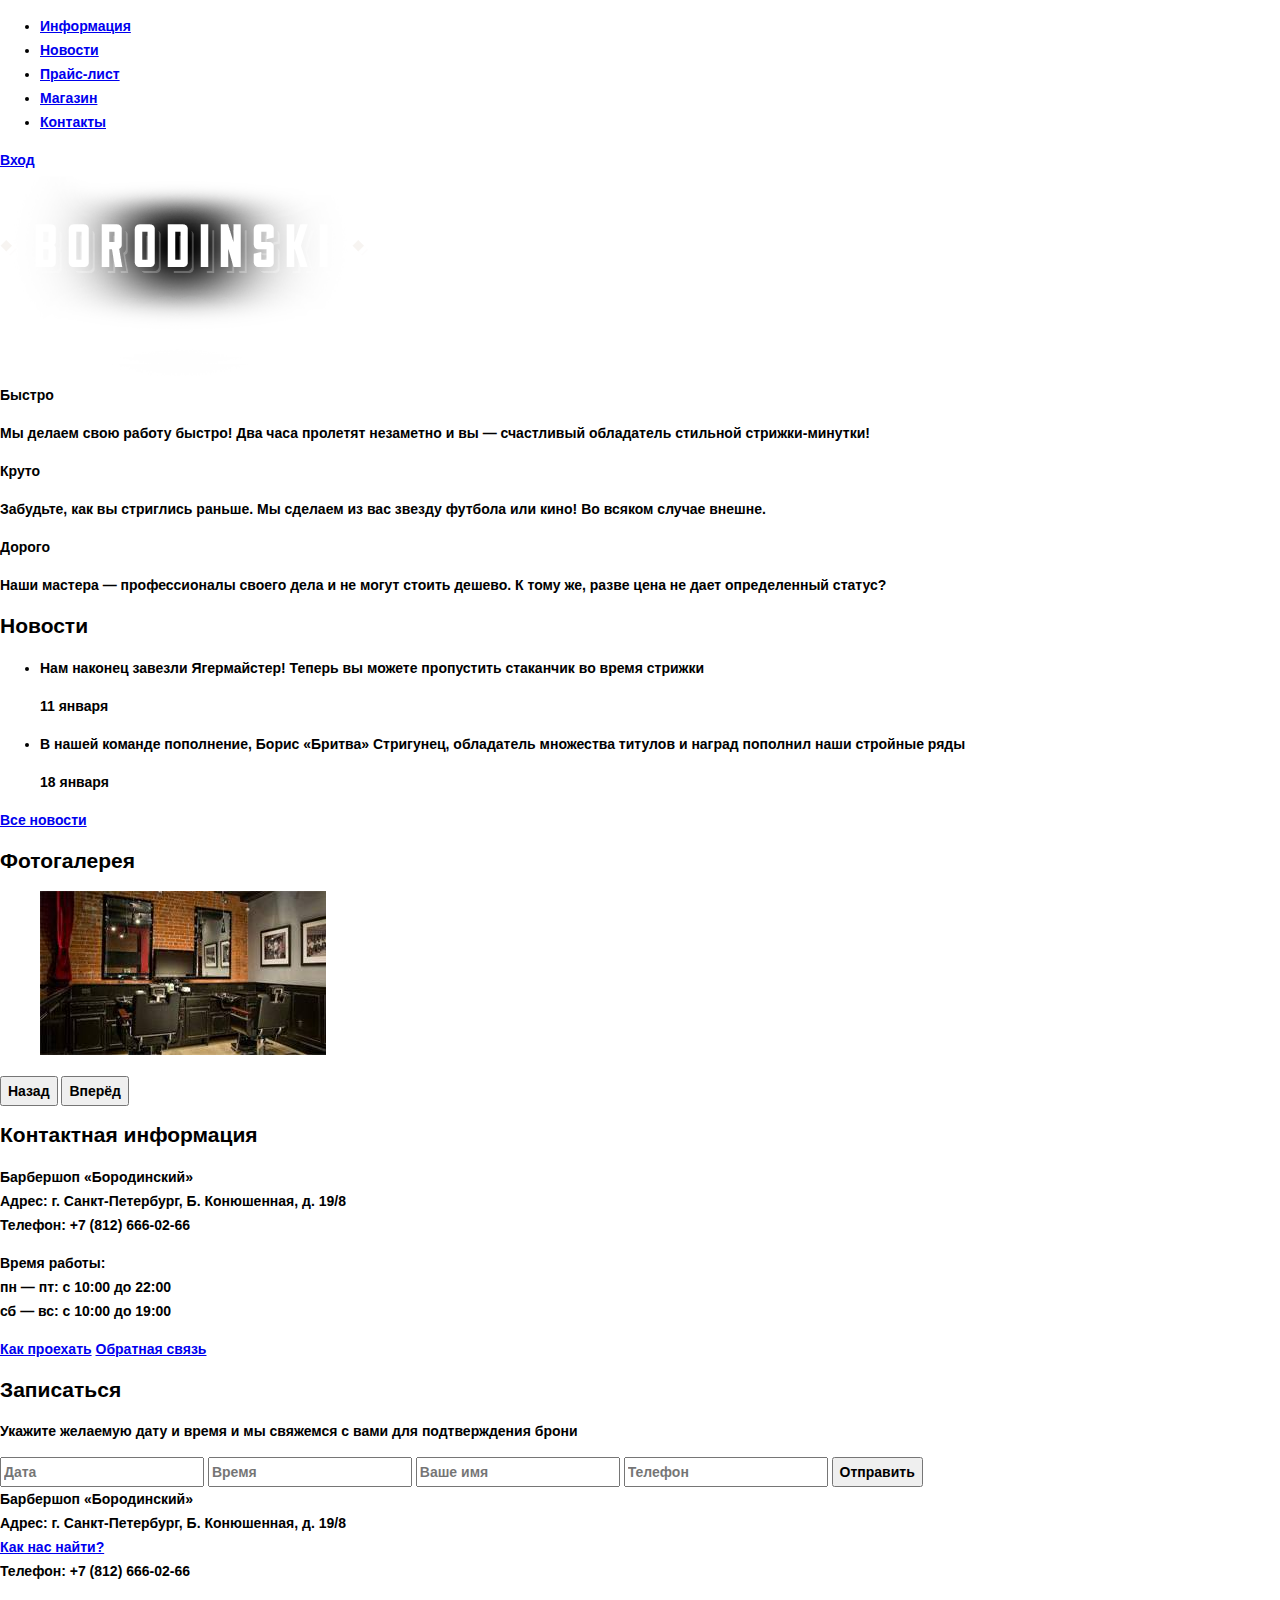
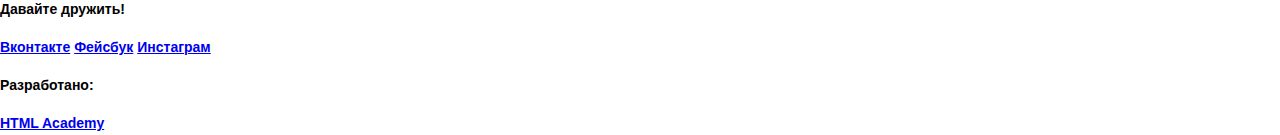
<file: index.html>
<!DOCTYPE html>
<html lang="ru">
  <head>
    <meta charset="utf-8">
    <link href="css/normalize.css" rel="stylesheet">
    <link href="css/style.css" rel="stylesheet">
    <title>Барбершоп «Бородинский»</title>
  </head>
  <body>
    <header class="main-header">
      <div class="container">
        <nav class="main-navigation">
          <ul>
            <li><a href="#">Информация</a></li>
            <li><a href="#">Новости</a></li>
            <li><a href="price-list.html">Прайс-лист</a></li>
            <li><a href="catalog.html">Магазин</a></li>
            <li><a href="#">Контакты</a></li>
          </ul>
        </nav>
        <div class="user-block">
          <a class="login" href="#">Вход</a>
        </div>
      </div>
    </header>

    <main class="container">
      <div class="index-logo">
        <img src="img/index-logo.png" width="368" height="204" alt="Барбершоп «Бородинский»">
      </div>
      <section class="features">
        <div class="features-item">
          <b class="features-name">Быстро</b>
          <p>Мы делаем свою работу быстро! Два часа пролетят незаметно и вы — счастливый обладатель стильной стрижки-минутки!</p>
        </div>
        <div class="features-item">
          <b class="features-name">Круто</b>
          <p>Забудьте, как вы стриглись раньше. Мы сделаем из вас звезду футбола или кино! Во всяком случае внешне.</p>
        </div>
        <div class="features-item">
          <b class="features-name">Дорого</b>
          <p>Наши мастера — профессионалы своего дела и не могут стоить дешево. К тому же, разве цена не дает определенный статус?</p>
        </div>
      </section>
      <div class="index-content">
        <div class="index-content-left">
          <h2 class="index-content-title">Новости</h2>
          <ul class="news-preview">
            <li>
              <p>Нам наконец завезли Ягермайстер! Теперь вы можете пропустить стаканчик во время стрижки</p>
              <time datetime="2016-01-11">11 января</time>
            </li>
            <li>
              <p>В нашей команде пополнение, Борис «Бритва» Стригунец, обладатель множества титулов и наград пополнил наши стройные ряды</p>
              <time datetime="2016-01-18">18 января</time>
            </li>
          </ul>
          <a class="btn" href="#">Все новости</a>
        </div>
        <div class="index-content-right">
          <h2 class="index-content-title">Фотогалерея</h2>
          <div class="gallery">
            <figure class="gallery-content">
              <img src="img/photo-1.jpg" width="286" height="164" alt="">
            </figure>
            <button class="btn gallery-prev">Назад</button>
            <button class="btn gallery-next">Вперёд</button>
          </div>
        </div>
      </div>
      <div class="index-content">
        <div class="index-content-left">
          <h2 class="index-content-title">Контактная информация</h2>
          <p>
            Барбершоп «Бородинский»<br>
            Адрес: г. Санкт-Петербург, Б. Конюшенная, д. 19/8<br>
            Телефон: +7 (812) 666-02-66
          </p>
          <p>
            Время работы:<br>
            пн — пт: с 10:00 до 22:00<br>
            сб — вс: с 10:00 до 19:00
          </p>
          <a class="btn" href="#">Как проехать</a>
          <a class="btn" href="#">Обратная связь</a>
        </div>
        <div class="index-content-right">
          <h2 class="index-content-title">Записаться</h2>
          <p>Укажите желаемую дату и время и мы свяжемся с вами для подтверждения брони</p>
          <form class="appointment-form" action="https://echo.htmlacademy.ru" method="post">
            <input type="text" name="date" value="" placeholder="Дата">
            <input type="text" name="time" value="" placeholder="Время">
            <input type="text" name="name" value="" placeholder="Ваше имя">
            <input type="tel" name="phone" value="" placeholder="Телефон">
            <button class="btn" type="submit">Отправить</button>
          </form>
        </div>
      </div>
    </main>

    <footer class="main-footer">
      <div class="container">
        <div class="footer-contacts">
          Барбершоп «Бородинский»<br>
          Адрес: г. Санкт-Петербург, Б. Конюшенная, д. 19/8<br>
          <a href="#">Как нас найти?</a><br>
          Телефон: +7 (812) 666-02-66
        </div>
        <div class="footer-social">
          <p>Давайте дружить!</p>
          <a class="social-btn social-btn-vk" href="#">Вконтакте</a>
          <a class="social-btn social-btn-fb" href="#">Фейсбук</a>
          <a class="social-btn social-btn-inst" href="#">Инстаграм</a>
        </div>
        <div class="footer-copyright">
          <p>Разработано:</p>
          <a class="btn" href="https://htmlacademy.ru">HTML Academy</a>
        </div>
      </div>
    </footer>
  </body>
</html>
</file>
<file: css/style.css>
body {
  font-size: 14px;
  font-weight: bold;
  font-family: "PT Sans", "Arial", serif;
  line-height: 24px;
}
h1 {
  font-size: 30px;
  font-weight: bold;
  font-family: "PT Sans", "Arial", serif;
  line-height: 42px;
}
h3 {
  font-size: 24px;
  font-weight: bold;
  font-family: "PT Sans", "Arial", serif;
  line-height: 30px;
}
</file>
